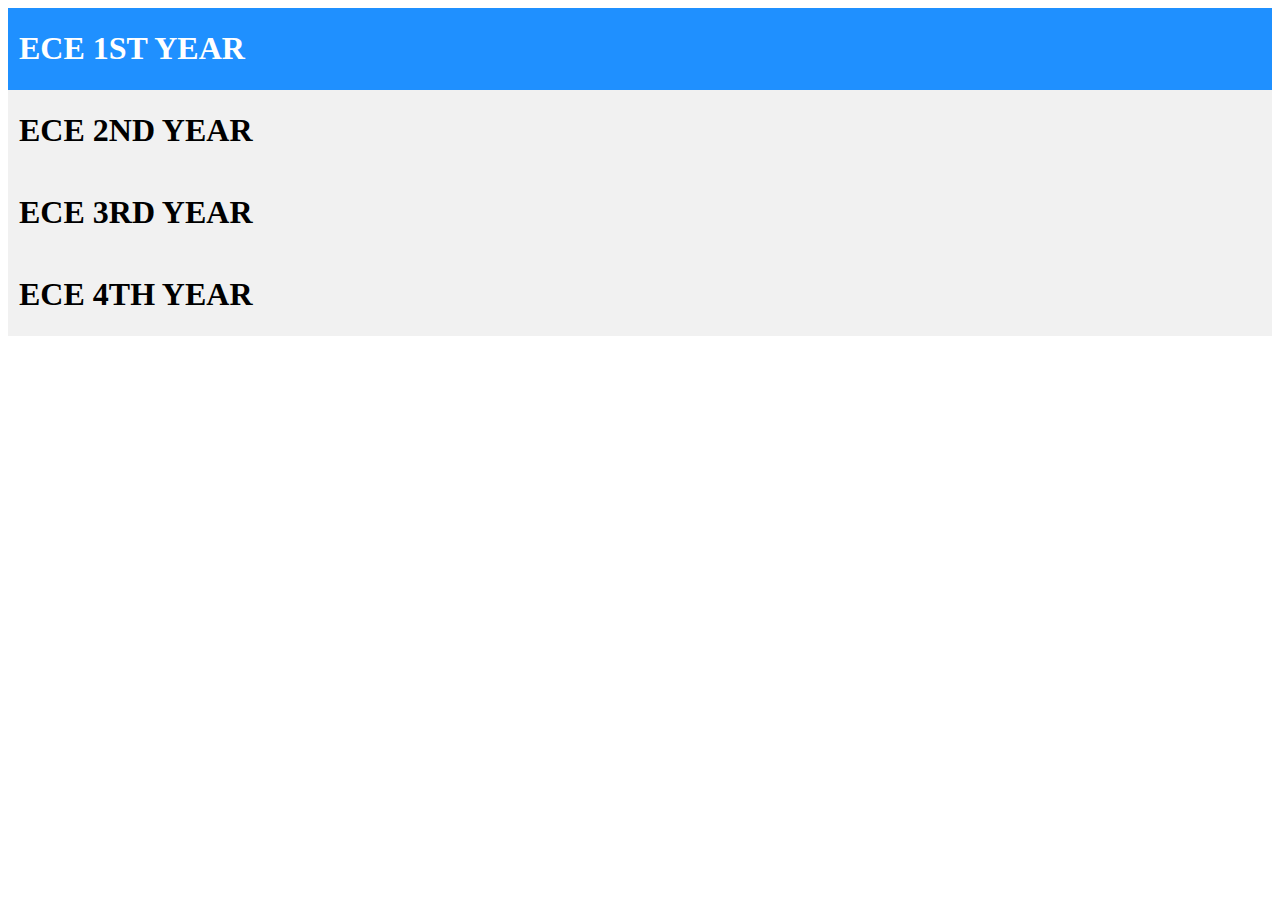
<file: index.html>
<!DOCTYPE html>
<html>
<head>
<style>
ul {
  list-style-type: none;
  margin: 0;
  padding: 0;
  width: 1999x;
  background-color: #f1f1f1;
}

li a {
  display: block;
  color: #000;
  padding: 1px 11px;
  text-decoration: none;
}

li a.active {
  background-color: #1F90FF;
  color: white;
}

li a:hover:not(.active) {
  background-color: #555;
  color: white;
}
</style>
</head>
<body>

<ul>
  <li><a class="active" href="/ECE/ECE 1.HTML"><h1>ECE 1ST YEAR</h1></a></li>
  <li><a href="/ECE/ECE 2.HTML"><h1>ECE 2ND YEAR</h1></a></li>
  <li><a href="ECE/ECE 3.HTML"><h1>ECE 3RD YEAR</h1></a></li>
  <li><a href="ECE/ECE4.html"><h1>ECE 4TH YEAR</h1></a></li>
</ul>

</body>
</html>
</file>
